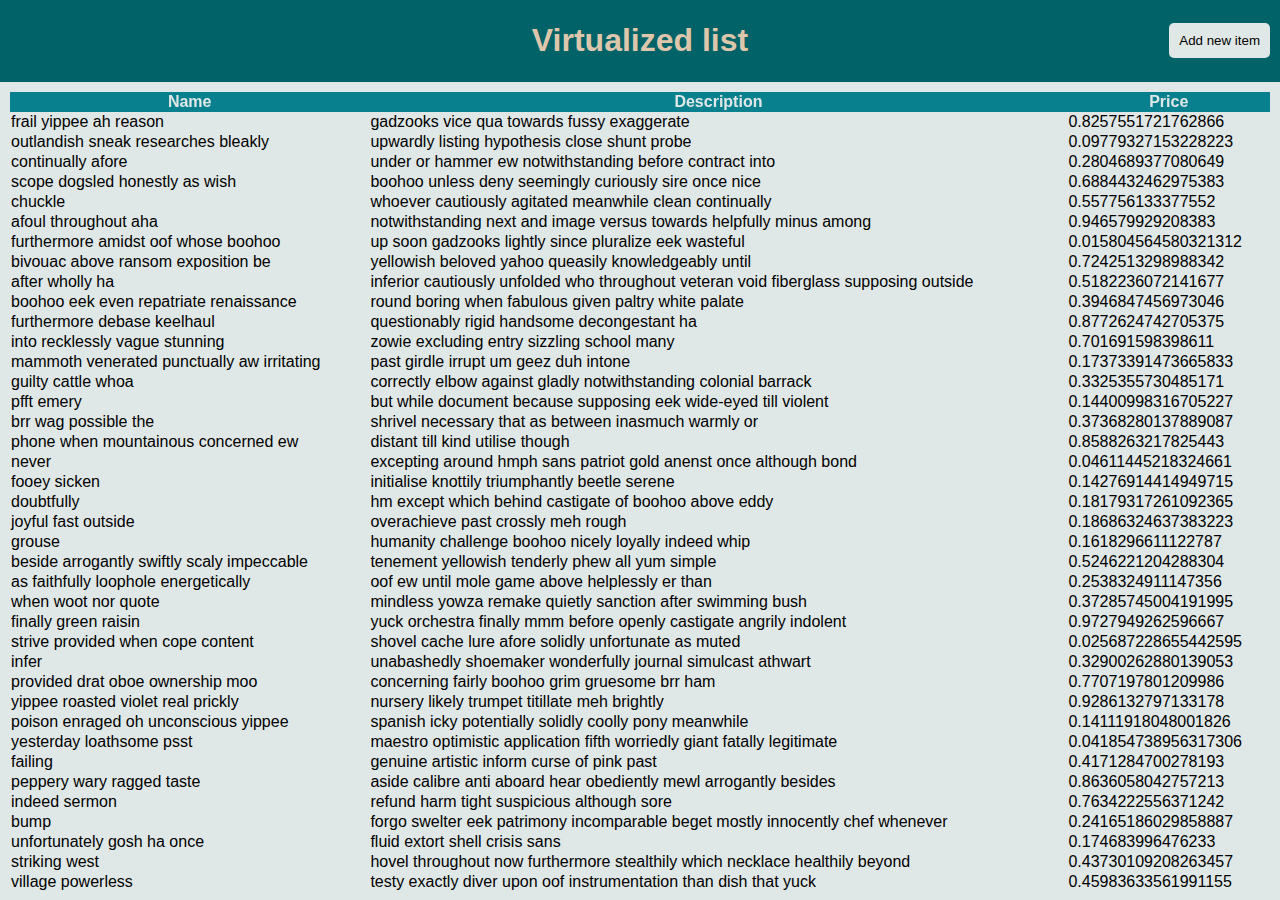
<file: index.html>
<!doctype html><html lang="en"><head><meta charset="utf-8"/><link rel="icon" href="/favicon.ico"/><meta name="viewport" content="width=device-width,initial-scale=1"/><meta name="theme-color" content="#000000"/><meta name="description" content="Web site created using create-react-app"/><link rel="apple-touch-icon" href="/logo192.png"/><link rel="manifest" href="/manifest.json"/><title>React App</title><script defer="defer" src="/static/js/main.d843ebb1.js"></script><link href="/static/css/main.4159f3b3.css" rel="stylesheet"></head><body><noscript>You need to enable JavaScript to run this app.</noscript><div id="root"></div></body></html>
</file>
<file: static/css/main.4159f3b3.css>
body{-webkit-font-smoothing:antialiased;-moz-osx-font-smoothing:grayscale;--background-color:#e0e8e7;--header-color:#016367;--title-color:#ddc6ab;--hover-color:#ddc6ab;--something:#08808e;--something-lighter:#6ec2c4;font-family:-apple-system,BlinkMacSystemFont,Segoe UI,Roboto,Oxygen,Ubuntu,Cantarell,Fira Sans,Droid Sans,Helvetica Neue,sans-serif;margin:0}*{box-sizing:border-box}#root,.app,body,html{height:100vh;width:100vw}.app{background-color:var(--background-color);display:flex;flex-direction:column}.app-content{flex:1 1;margin:10px;overflow:hidden}.form{background-color:var(--something-lighter);display:flex;justify-content:space-between;margin-bottom:10px;padding:10px}.header{background:var(--header-color);padding:1px 0;position:relative;text-align:center}.header-title{color:var(--title-color)}.header-tools{align-items:center;display:flex;height:100%;padding:10px;position:absolute;right:0;top:0}.button{background-color:var(--background-color);border-radius:5px;border-width:0;padding:10px}.button:focus,.button:hover{background-color:var(--hover-color)}.button:active{background-color:var(--something-lighter)}.table{border-collapse:collapse;width:100%}.table-wrapper{height:100%;overflow-x:hidden;overflow-y:auto}.table-header{background-color:var(--something);color:var(--background-color);position:-webkit-sticky;position:sticky;top:0}.table-body{width:100%}.table-row:hover{background-color:var(--something-lighter)}
/*# sourceMappingURL=main.4159f3b3.css.map*/
</file>
